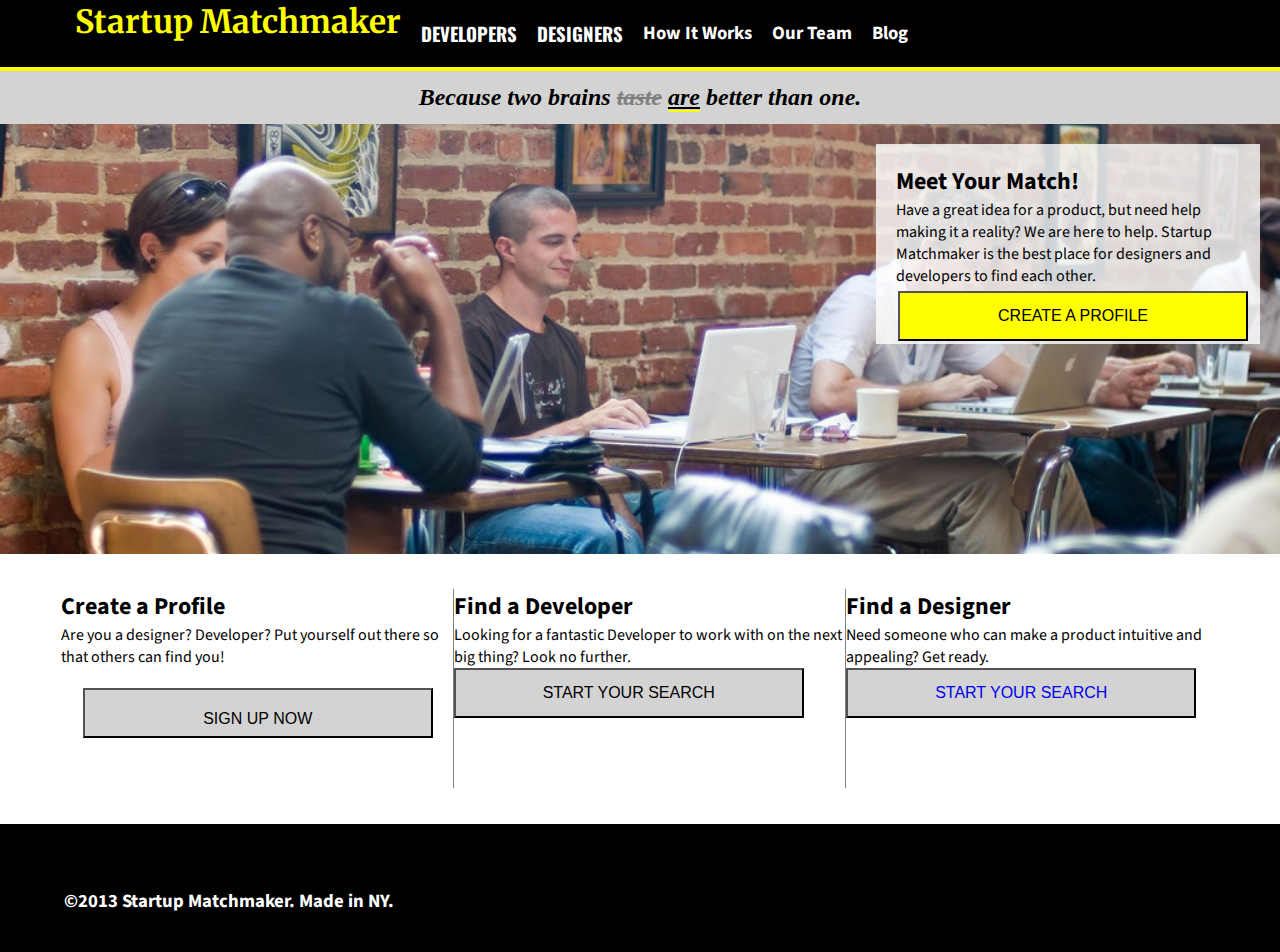
<file: index.html>
<!doctype html>
<html lang="en-us">
    <link rel="stylesheet" href="styles/main.css">
    <link href="https://fonts.googleapis.com/css?family=Merriweather|Oswald|Source+Sans+Pro" rel="stylesheet">
    <head>
        <title>Startup Matchmaker</title>
    </head>

    <body>
        <div class="row black bottom-border">
            <h1>
                <nav><a href="file:///Users/nicolel.hopkins/Desktop/homework/matchmaker/FEWD_Developer_Matchmaker/index.html"  class="site-name">Startup Matchmaker</a></nav>
            </h1>
            <h3>
                <nav class="navs">
                    <a href="file:///Users/nicolel.hopkins/Desktop/homework/matchmaker/FEWD_Developer_Matchmaker/styles/developers.html" class="bold-navs navs">DEVELOPERS</a>
                    <a href="file:///Users/nicolel.hopkins/Desktop/homework/matchmaker/FEWD_Developer_Matchmaker/styles/designers.html" class="bold-navs navs">DESIGNERS</a>             
                    <a href="#" class="lower-case-navs navs">How It Works</a>
                    <a href="#" class="lower-case-navs navs">Our Team</a>
                    <a href="#" class="lower-case-navs navs">Blog</a>
                </nav>
            </h3>
        </div>
        <div class="row grey">
            <h2 class="motto">Because two brains <del class="dim-text">taste</del> <ins class="yellow-underline">are</ins> better than one.</h2>
        </div>
        <div class="image-row">
            <section class="text-box">
                <h2>Meet Your Match!</h2>
                    <p>Have a great idea for a product, but need help making it a reality? We are here to help. Startup Matchmaker is the best place for designers and developers to find each other.</p>
                    <button class="yellow-button" style="font-size: 20"  type="button">CREATE A PROFILE</button>
            </section>
        </div>
        <div class="button-city">
            <section class="col col-4 right-border">
                <h2>Create a Profile</h2>
                <p>Are you a designer? Developer? Put yourself out there so that others can find you!</p>
                <button class="grey-button text-box" style="font-size: 20"  type="button">SIGN UP NOW</button>
            </section>
            <section class="col col-4 right-border">
                <h2>Find a Developer</h2>
                <p>Looking for a fantastic Developer to work with on the next big thing? Look no further.</p>
                <button href="file:///Users/nicolel.hopkins/Desktop/homework/matchmaker/FEWD_Developer_Matchmaker/developers.html" class="grey-button" style="font-size: 20" type="button">START YOUR SEARCH</button>
            </section>
            <section class="col col-4">
                <h2>Find a Designer</h2>
                <p>Need someone who can make a product intuitive and appealing? Get ready.</p>
                <button class="grey-button" style="font-size: 20"  type="button"><a href="file:///Users/nicolel.hopkins/Desktop/homework/matchmaker/FEWD_Developer_Matchmaker/designers.html">START YOUR SEARCH</a></button>
            </section>
        </div>
        <div class="black footer">
            <h3>&copy;2013 Startup Matchmaker. Made in NY.</h3>
        </div>

    </body>

</html>
</file>
<file: styles/main.css>
* {
    box-sizing: border-box;
    margin: 0; 
    padding: 0;
  }

body {
    font-family: Source Sans Pro;
    text-justify: auto;
    flex-flow: row;
}

.bottom-border {
    border-bottom: 4px solid yellow;
    border-width: 100%;
    color: yellow;
}

.navs {
    display: flex;
    flex-wrap: wrap;
    text-align: right;
    text-decoration: none;
    margin: 10px;
    overflow: hidden;
    letter-spacing: 1;
    justify-content: flex-end;
    vertical-align: middle;
}

.bold-navs {
    color: white;
    font-family: Oswald;
}

.lower-case-navs {
    color: white;
}

.motto {
    text-align: center;
    padding: 1%;
    margin: 0 auto;
    font-style: italic;
    font-family: merriwether;
}

.yellow-underline {
    border-bottom: 2px solid yellow;
}

.dim-text {
    color: grey;
}

.site-name {
    color: yellow;
    display: inline;
    text-align: left;
    margin-left: 75px;
    font-family: 'Merriweather', serif;
}

.bold-navs {
    text-emphasis: emphasis;
}

a:link {
    text-decoration: none;
}

a:visited {
    text-decoration: none;
}

a:hover {
    text-decoration: yellow;
}

a:active {
    text-decoration: none;
}

.image-row {
    background-image: url("images/coworking.jpg");
    background-color: #cccccc;
    height: 430px;
    background-position: 100%;
    background-repeat: no-repeat;
    background-size: cover;
    position: relative;
}

.text-box {
    width: 30%;
    height: 200px;
    display: block;
    float: right;
    background-color: rgba(255,255,255,.8);
    text-align: inherit;
    padding: 20px;
    margin: 20px;
}

.button-city {
    display: inline-flex;
    width: 100%;
    height: 250px;
    padding: 2% 4%;
    overflow: hidden;
    border-radius: 3px;
    margin: 10px;
}

.yellow-button {
   background-color: yellow;
   width: 350px;
   height: 50px;
   text-align: center;
   text-emphasis: emphasis;
   display: inline-block;
   font-size: 16px;
   margin: 4px 2px;
   cursor: pointer;
}

.right-border {
    border-right: 1px solid grey;

}

.grey-button {
    background-color: lightgray;
    width: 350px;
    height: 50px;
    text-align: center;
    text-emphasis: emphasis;
    font-size: 16px;
    /* margin: 4px 5px; */
    cursor: pointer;
}

div.footer {
    color: white;
    height: 10px;
    width: 100%;
    background-color: black;
    padding: 5%;
}

.black {
    background-color: black;
}

.grey {
    background-color: lightgray;
}

white {
    background-color: white;
}

.row {
    display: flex;
    flex-wrap: wrap;
    height: 20%;
    width: 100%;
}

.col {
    width: 8.3333%;
}
  
.col-2 {
    width: calc(2 * 8.3333%);
}
  
.col-3 {
    width: calc(3 * 8.3333%);
}
  
.col-4 {
    width: calc(4 * 8.3333%);
}

.dev-design-body {
    background-color: #cccccc;
}

.row2 {
    display: flex;
    flex-wrap: wrap;
    height: 450px;
    width: 1500px;
}

.boxes {
    height: 500px;
    width: 25%;
    padding: 5%;
    border-left: 5px solid white;
}

.card {
    display: inline-flex;
    flex: wrap;
    justify-content: space-between;
    box-shadow: 0 4px 8px 0 rgba(0,0,0,0.2);
    transition: 0.3s;
    width: 30%;
    height: 25%;
    border: 10px solid white;
}

.card:hover {
    box-shadow: 0 8px 16px 0 rgba(0,0,0,0.2);
}

.container {
    padding: 2px 16px;
}

.image-resize {
    height: 400px;
    width: 200px;
}
</file>
